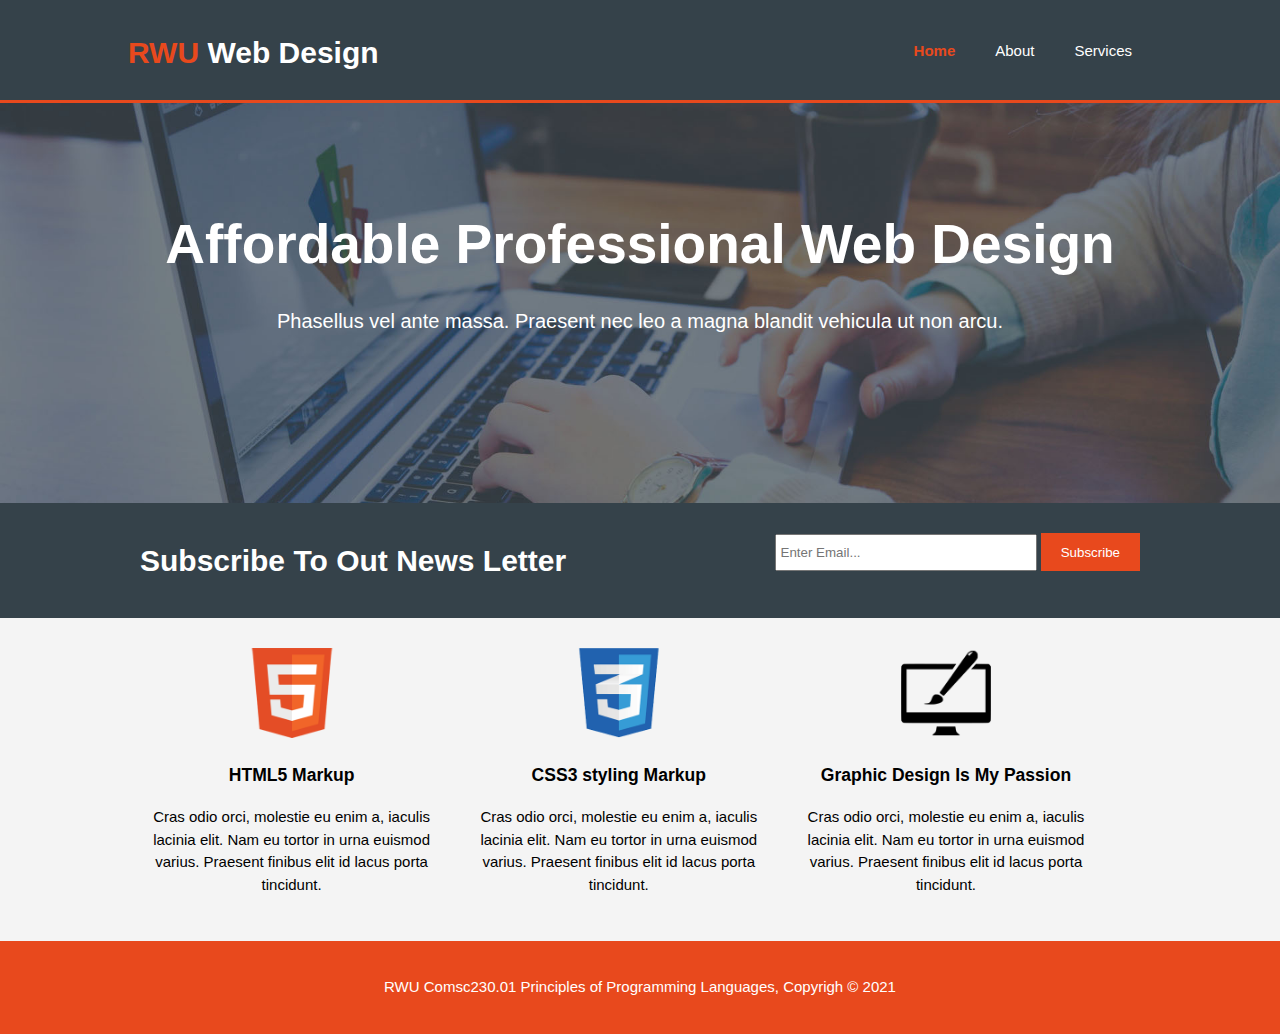
<file: index.html>
<!DOCTYPE html>
<html>
    
  <head>
    <meta charset="utf-8">
    <meta name="viewport" content="width=device-width">
    <meta name="description" content="Affordable and professional web design">
	  <meta name="keywords" content="web design, affordable web design, professional web design">
  	<meta name="author" content="Matthew Davidson">
    <title>RWU Web Design | Welcome</title>
    <link rel="stylesheet" href="./css/style.css">
  </head>
  <body>
    <header>
      <div class = "container">

        <div id ="branding">
          <h1><span class = "highlight">RWU</span> Web Design</h1>
        </div>
        <nav>
          <ul>

            <li class ="current"><a href="index.html">Home</a></li>
            <li><a href="about.html">About</a></li>
            <li><a href="services.html">Services</a></li>

          </ul>
        </nav>
      </div>
    </header>
    <section id = "showcase">
      <div class = "container">
        <h1>Affordable Professional Web Design</h1>
        <p>Phasellus vel ante massa. Praesent nec leo a magna blandit vehicula ut non arcu.</p>
      </div>
    </section>
    <section id = "newsletter">
      <div class = "container">
        <h1> Subscribe To Out News Letter</h1>
        <form>
          <input type = "email" placeholder="Enter Email...">
          <button type = "submit" class = "button_1">Subscribe</button>
        </form>
      </div>
    </section>

    <section id = "boxes">
      <div class = "container">
        <div class = "box">
          <img src = "./img/logo_html.png">
        <h3>HTML5 Markup</h3>
        <p>Cras odio orci, molestie eu enim a, iaculis lacinia elit. Nam eu tortor in urna euismod varius. Praesent finibus elit id lacus porta tincidunt.</p>
        </div>
        <div class = "box">
          <img src = "./img/logo_css.png">
          <h3>CSS3 styling Markup</h3>
          <p>Cras odio orci, molestie eu enim a, iaculis lacinia elit. Nam eu tortor in urna euismod varius. Praesent finibus elit id lacus porta tincidunt.</p>
        </div>
        <div class = "box">
          <img src = "./img/logo_brush.png">
          <h3>Graphic Design Is My Passion</h3>
          <p>Cras odio orci, molestie eu enim a, iaculis lacinia elit. Nam eu tortor in urna euismod varius. Praesent finibus elit id lacus porta tincidunt.</p>
        </div>
      </div>
    </section>
    <footer>
      <p>RWU Comsc230.01 Principles of Programming Languages, Copyrigh &copy; 2021</p>  
    </footer>
  </body>
</html>
</file>
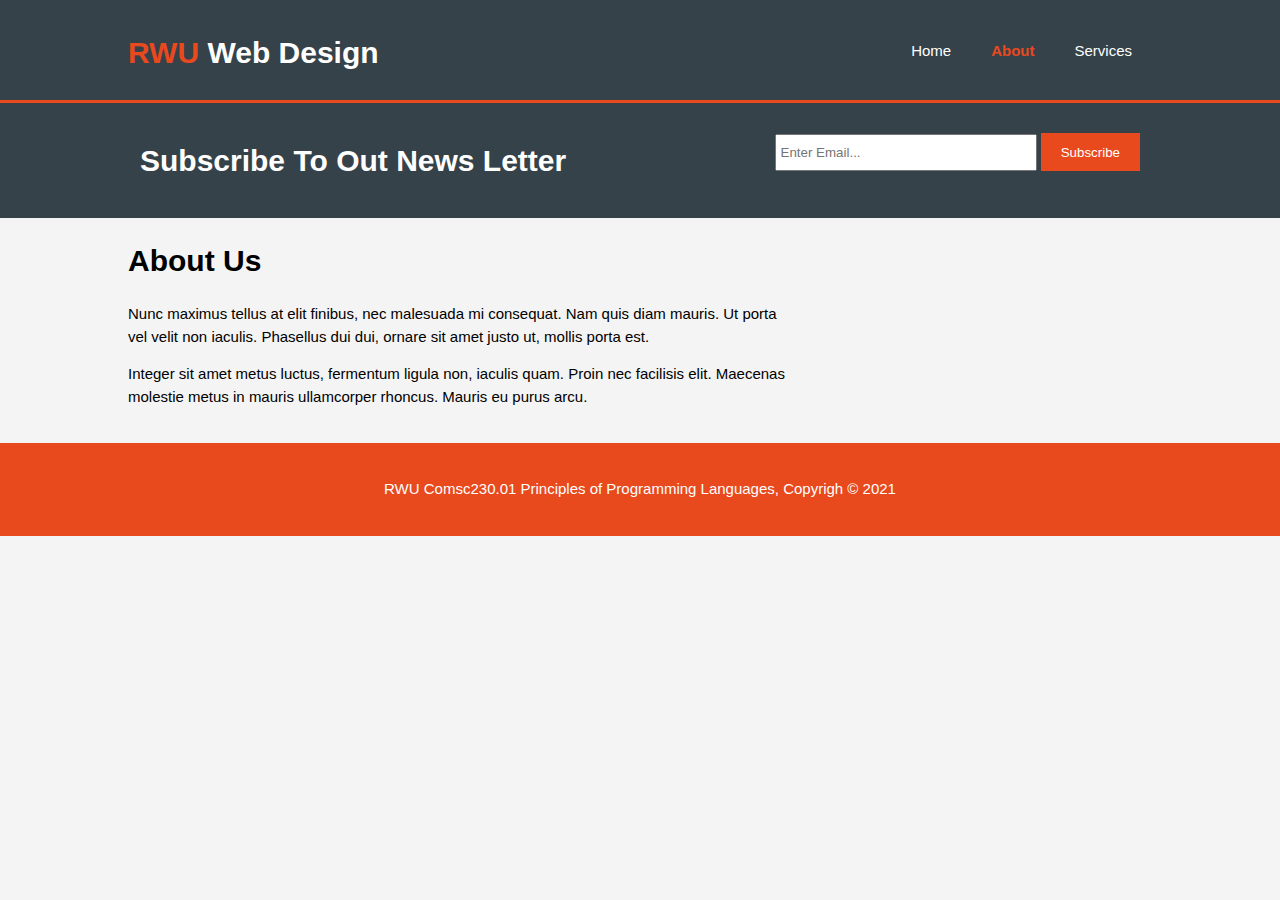
<file: about.html>
<!DOCTYPE html>
<html>
    
  <head>
    <meta charset="utf-8">
    <meta name="viewport" content="width=device-width">
    <meta name="description" content="Affordable and professional web design">
	  <meta name="keywords" content="web design, affordable web design, professional web design">
  	<meta name="author" content="Matthew Davidson">
    <title>RWU Web Design | About</title>
    <link rel="stylesheet" href="./css/style.css">
  </head>
  <body>
    <header>
      <div class = "container">

        <div id ="branding">
          <h1><span class = "highlight">RWU</span> Web Design</h1>
        </div>
        <nav>
          <ul>

            <li><a href="index.html">Home</a></li>
            <li class ="current"><a href="about.html">About</a></li>
            <li><a href="services.html">Services</a></li>

          </ul>
        </nav>
      </div>
    </header>
    <section id = "newsletter">
      <div class = "container">
        <h1> Subscribe To Out News Letter</h1>
        <form>
          <input type = "email" placeholder="Enter Email...">
          <button type = "submit" class = "button_1">Subscribe</button>
        </form>
      </div>
    </section>

    <section id = "main">
      <div class = "container">
        <article id = "main-col">
            <h1 class= "page-title">About Us</h1>
            <p>
                Nunc maximus tellus at elit finibus, nec malesuada mi consequat. Nam quis diam mauris. Ut porta vel velit non iaculis. Phasellus dui dui, ornare sit amet justo ut, mollis porta est.
            </p>
            <p>
                Integer sit amet metus luctus, fermentum ligula non, iaculis quam. Proin nec facilisis elit. Maecenas molestie metus in mauris ullamcorper rhoncus. Mauris eu purus arcu.
            </p>

        </article>
      </div>
    </section>
    <footer>
      <p>RWU Comsc230.01 Principles of Programming Languages, Copyrigh &copy; 2021</p>  
    </footer>
  </body>
</html>
</file>
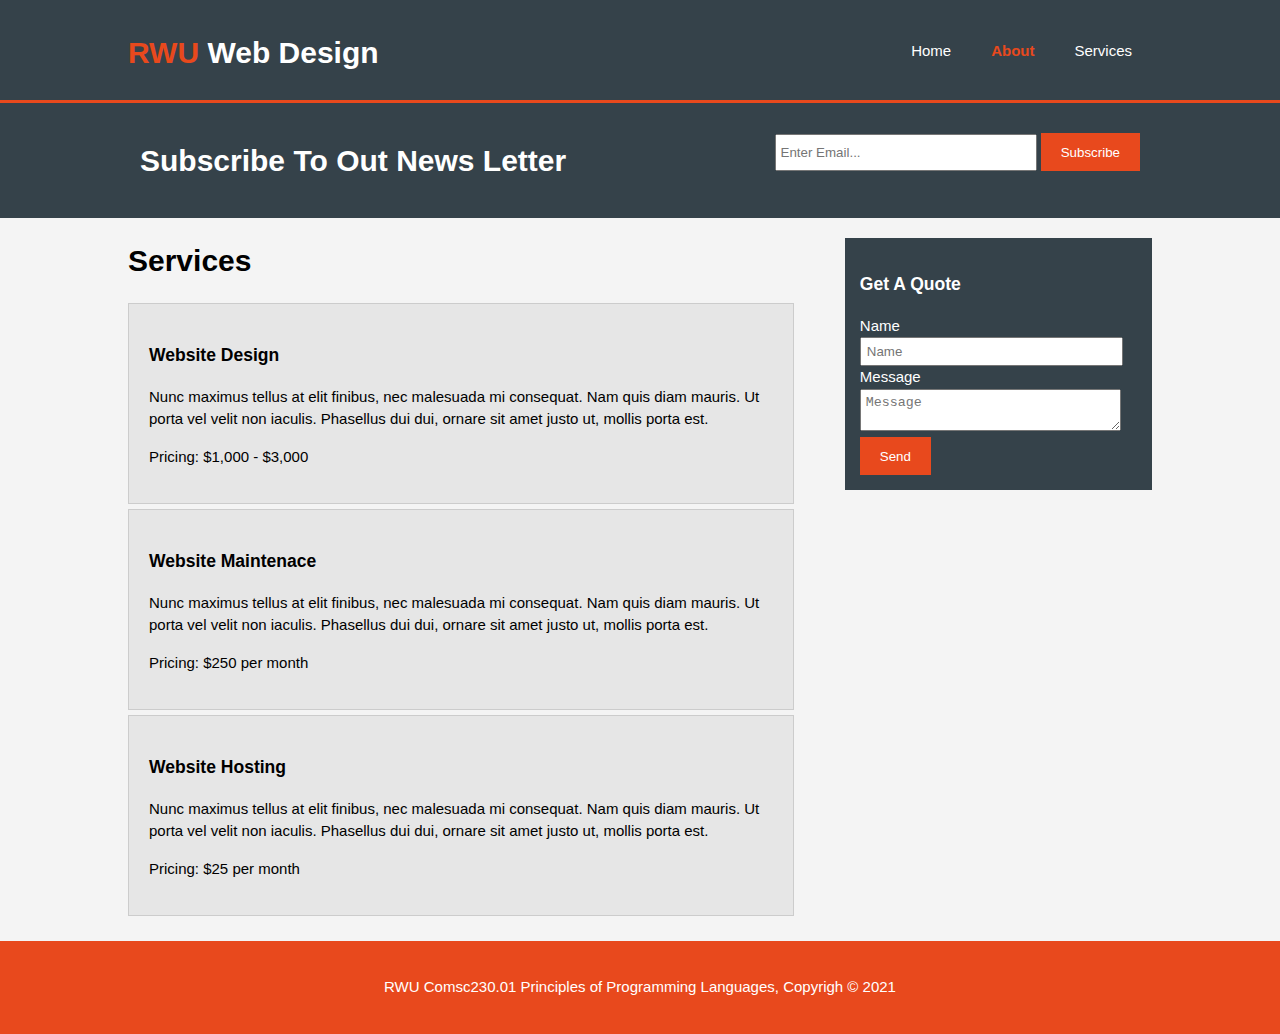
<file: services.html>
<!DOCTYPE html>
<html>
    
  <head>
    <meta charset="utf-8">
    <meta name="viewport" content="width=device-width">
    <meta name="description" content="Affordable and professional web design">
	  <meta name="keywords" content="web design, affordable web design, professional web design">
  	<meta name="author" content="Matthew Davidson">
    <title>RWU Web Design | Services</title>
    <link rel="stylesheet" href="./css/style.css">
  </head>
  <body>
    <header>
      <div class = "container">

        <div id ="branding">
          <h1><span class = "highlight">RWU</span> Web Design</h1>
        </div>
        <nav>
          <ul>

            <li><a href="index.html">Home</a></li>
            <li class ="current"><a href="about.html">About</a></li>
            <li><a href="services.html">Services</a></li>

          </ul>
        </nav>
      </div>
    </header>
    <section id = "newsletter">
      <div class = "container">
        <h1> Subscribe To Out News Letter</h1>
        <form>
          <input type = "email" placeholder="Enter Email...">
          <button type = "submit" class = "button_1">Subscribe</button>
        </form>
      </div>
    </section>

    <section id = "main">
      <div class = "container">
        <article id = "main-col">
            <h1 class= "page-title">Services</h1>
           <ul id = "services">
            <li>
                <h3>Website Design</h3>
                <p>Nunc maximus tellus at elit finibus, nec malesuada mi consequat. Nam quis diam mauris. Ut porta vel velit non iaculis. Phasellus dui dui, ornare sit amet justo ut, mollis porta est.</p>
                <p>Pricing: $1,000 - $3,000</p>
            </li>
            <li>
                <h3>Website Maintenace</h3>
                <p>Nunc maximus tellus at elit finibus, nec malesuada mi consequat. Nam quis diam mauris. Ut porta vel velit non iaculis. Phasellus dui dui, ornare sit amet justo ut, mollis porta est.</p>
                <p>Pricing: $250 per month</p>
            </li>
            <li>
                <h3>Website Hosting</h3>
                <p>Nunc maximus tellus at elit finibus, nec malesuada mi consequat. Nam quis diam mauris. Ut porta vel velit non iaculis. Phasellus dui dui, ornare sit amet justo ut, mollis porta est.</p>
                <p>Pricing: $25 per month</p>
            </li>


           </ul>
        </article>
        <aside id = "sidebar">
            <div class = "dark">
            <h3>Get A Quote</h3>
            <form class = "quote">
                <div>
                    <label>Name</label><br>
                    <input type = "text" placeholder="Name">
                </div>
                <div>
                    <label>Message</label><br>
                    <textarea placeholder="Message"></textarea>
                </div>
                <button class="button_1" type="submit">Send</button>
            </form>
            </div>
        </aside>
      </div>
    </section>
    <footer>
      <p>RWU Comsc230.01 Principles of Programming Languages, Copyrigh &copy; 2021</p>  
    </footer>
  </body>
</html>
</file>
<file: css/style.css>
body{
    font-family: Arial, Helvetica, sans-serif;
    font-size: 15px;
    line-height:1.5;
    /*font: 1.5px/1.5 Arial,Helvetica,sans-serif; Same thing as all of the three lines above*/

    padding: 0;
    margin: 0;
    background-color: #f4f4f4;
}
/* global ul*/
ul{
    margin:0;
    padding:0;
}

/* global */
.container{

    width:  80%;
    margin: auto;
    overflow: hidden;
}

/* Global */

.button_1{
    height: 38px;
    background: #e8491d;
    border: 0;
    padding-left: 20px;
    padding-right: 20px;
    color: #ffffff;
}

.dark{
    padding: 15px;
    background: #35424a;
    color: #ffffff;
    margin-top: 10px;
    margin-bottom: 10px;
}

/*header*/
header{
    background: #35424a;
    color: #ffffff;
    padding-top: 30px;
    min-height: 70px;
    border-bottom:#e8491d 3px solid
}

/* all parts with the 'a' tag within the header (links)*/
header a {
    color: #ffffff;
    text-decoration:none;

}

/* all parts with the 'ul' tag within the header (unordered list)
header ul{
    margin:0;
    padding:0;
}
*/

/* all parts with the 'il' tag within the header (list parts)*/
header li{
    float:left;
    display:inline;
    padding: 0 20px 0 20px;
}

header #branding {
    float:left;
}

header #branding h1{
    margin: 0;

}

header nav{
    float: right;
    margin-top: 10px;
}


/* Little confused on this part, but it works*/
header .highlight, header .current a{
    color: #e8491d;
    font-weight:bold;
    
}

header a:hover{
    color:#cccccc;
    font-weight: bold;
}

/*Showcase*/

#showcase{
    min-height: 400px;
    background:url('../img/showcase.jpg') no-repeat 0 -400px;
    text-align: center;
    background-size: cover;
    background-position: center;
    color: #ffffff;
}

#showcase h1{
    margin-top: 100px;
    font-size: 55px;
    margin-bottom: 10px;
}

#showcase p{
    font-size: 20px;
}

#newsletter{
    padding:15px;
    color: #ffffff;
    background: #35424a;
}

#newsletter h1{
    float: left;

}

#newsletter form{
    float: right;
    margin-top: 15px;
}

#newsletter input[type= "email"]{
    padding:4px;
    height: 25px;
    width: 250px;
}

/* Boxes */

#boxes{
    margin-top: 20px;
}

#boxes .box{
    float: left;
    text-align: center;
    width: 30%;
    padding: 10px;
}

#boxes .box img{

    width: 90px;
}

/* Sidebar*/
aside#sidebar{
    float: right;
    width: 30%;
    margin-top: 10px;
}

aside#sidebar .quote input, aside#sidebar .quote textarea {
    width: 90%;
    padding: 5px;
}

/* Main-cal*/
article#main-col{
    float: left;
    width: 65%;

}

/*Services*/

ul#services li{
    list-style: none;
    padding: 20px;
    border: #cccccc solid 1px;
    margin-bottom: 5px;
    background: #e6e6e6;
}
footer{
    padding: 20px;
    margin-top: 20px;
    color: #ffffff;
    background-color: #e8491d;
    text-align: center;
}

/* Media Queries */

@media(max-width: 768px){
    header #branding, header nav, header nav li,#newsletter h1,#newsletter form, #boxes .box, article#main-col, aside#sidebar{
        float: none;
        text-align: center;
        width: 100%;
    }
    header{
        padding-bottom:20px;
    }
    #showcase h1{
        margin-top: 40px;

    }
    #newsletter button, .quote button{
        display:block;
        width:100%;
    }

    #newsletter form input [type="email"], .quote textarea{
        width:100%;
        margin-bottom: 5px;
    }

    
    
}
</file>
